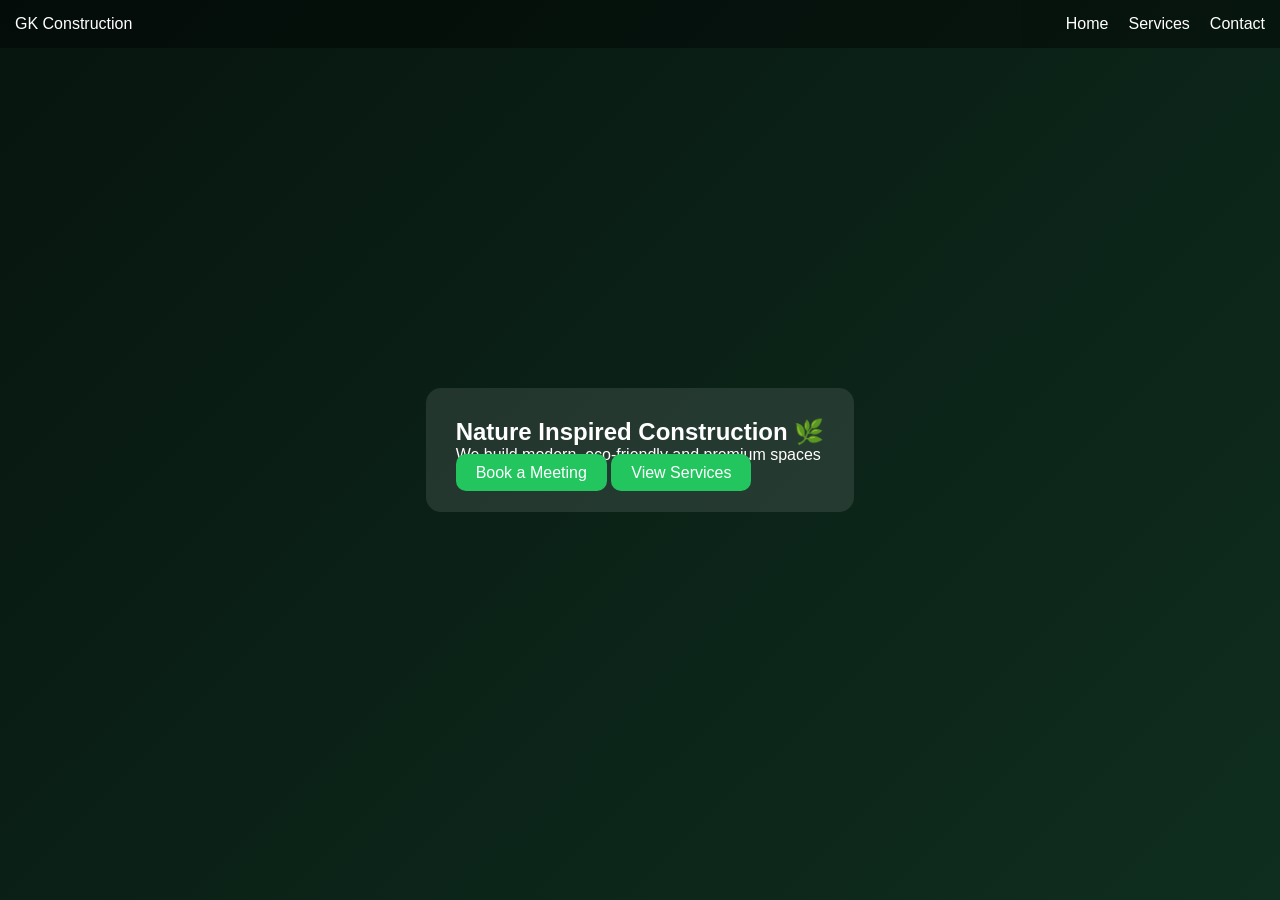
<file: index.html>
<!DOCTYPE html>
<html lang="en">
<head>
<meta charset="UTF-8">
<meta name="viewport" content="width=device-width, initial-scale=1.0">
<title>GK Construction</title>
<link rel="stylesheet" href="style.css">
</head>
<body>

<header>
<nav>
<div class="logo">GK Construction</div>
<div class="hamburger" onclick="toggleMenu()">☰</div>
<div class="menu" id="menu">
<a href="index.html">Home</a>
<a href="services.html">Services</a>
<a href="contact.html">Contact</a>
</div>
</nav>
</header>

<section class="hero">
<div class="glass hero-content">
<h1>Nature Inspired Construction 🌿</h1>
<p>We build modern, eco-friendly and premium spaces</p>
<a href="contact.html" class="btn">Book a Meeting</a>
<a href="services.html" class="btn">View Services</a>
</div>
</section>

<script src="script.js"></script>
</body>
</html>
</file>
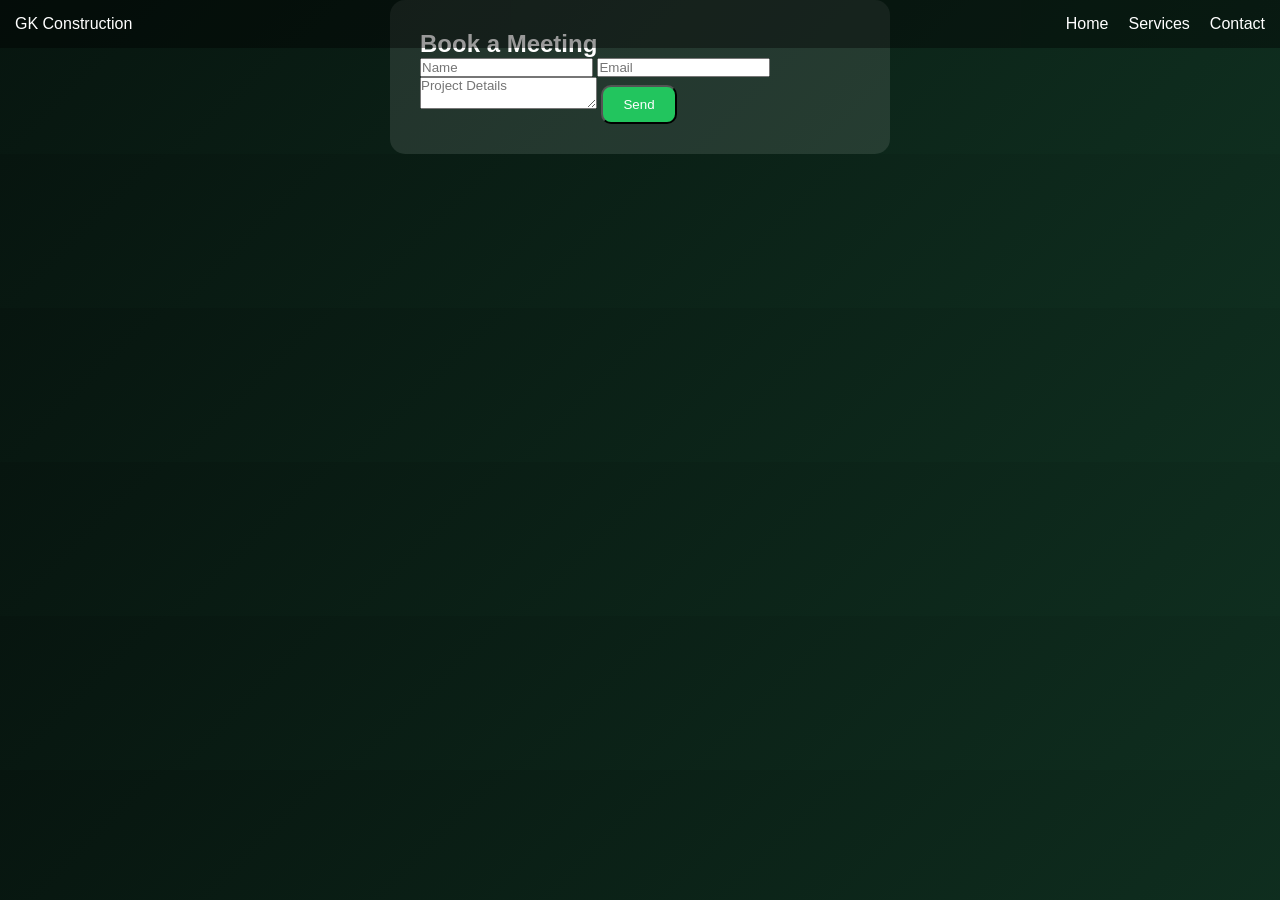
<file: contact.html>
<!DOCTYPE html>
<html lang="en">
<head>
<meta charset="UTF-8">
<meta name="viewport" content="width=device-width, initial-scale=1.0">
<title>Contact</title>
<link rel="stylesheet" href="style.css">
</head>
<body>

<header>
<nav>
<div class="logo">GK Construction</div>
<div class="hamburger" onclick="toggleMenu()">☰</div>
<div class="menu" id="menu">
<a href="index.html">Home</a>
<a href="services.html">Services</a>
<a href="contact.html">Contact</a>
</div>
</nav>
</header>

<section>
<div class="glass" style="max-width:500px;margin:auto;padding:30px">
<h2>Book a Meeting</h2>
<form action="https://formspree.io/f/mlgoabgn" method="POST">
<input type="text" name="name" placeholder="Name" required>
<input type="email" name="email" placeholder="Email" required>
<textarea name="message" placeholder="Project Details" required></textarea>
<button class="btn">Send</button>
</form>
</div>
</section>

<script src="script.js"></script>
</body>
</html>
</file>
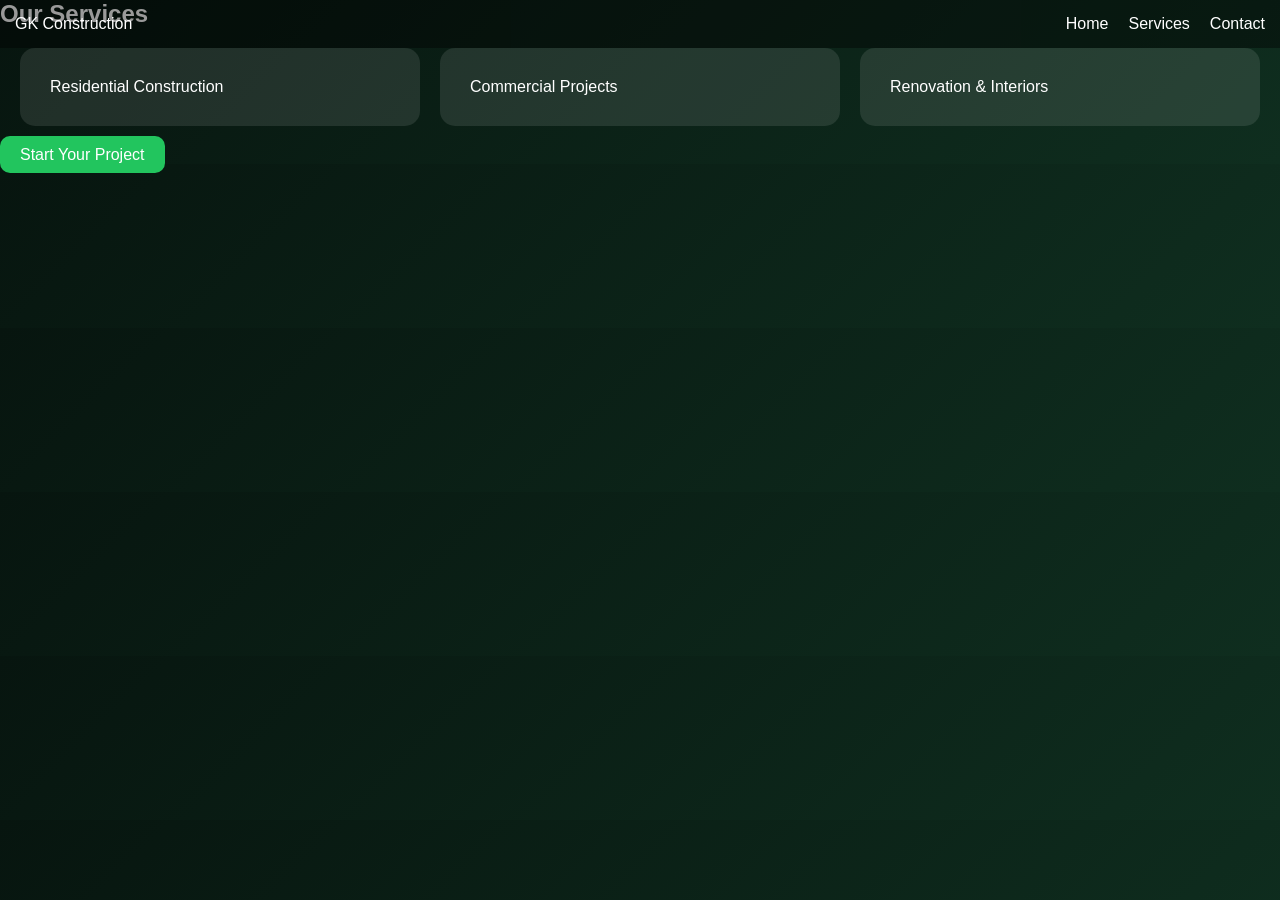
<file: services.html>
<!DOCTYPE html>
<html lang="en">
<head>
<meta charset="UTF-8">
<meta name="viewport" content="width=device-width, initial-scale=1.0">
<title>Services</title>
<link rel="stylesheet" href="style.css">
</head>
<body>

<header>
<nav>
<div class="logo">GK Construction</div>
<div class="hamburger" onclick="toggleMenu()">☰</div>
<div class="menu" id="menu">
<a href="index.html">Home</a>
<a href="services.html">Services</a>
<a href="contact.html">Contact</a>
</div>
</nav>
</header>

<section>
<h2>Our Services</h2>
<div class="grid">
<div class="glass card"><p>Residential Construction</p></div>
<div class="glass card"><p>Commercial Projects</p></div>
<div class="glass card"><p>Renovation & Interiors</p></div>
</div>
<a href="contact.html" class="btn">Start Your Project</a>
</section>

<script src="script.js"></script>
</body>
</html>
</file>
<file: style.css>
*{margin:0;padding:0;box-sizing:border-box;font-family:Arial}
body{background:linear-gradient(135deg,#07150f,#0f2e1f);color:white}
header{position:fixed;width:100%;background:rgba(0,0,0,0.4)}
nav{display:flex;justify-content:space-between;padding:15px}
.menu{display:flex;gap:20px}
.menu a{color:white;text-decoration:none}
.hamburger{display:none;cursor:pointer}
.hero{height:100vh;background:url('https://images.unsplash.com/photo-1503387762-592deb58ef4e?auto=format&fit=crop&w=1400&q=70') center/cover;display:flex;align-items:center;justify-content:center}
.glass{background:rgba(255,255,255,0.1);padding:30px;border-radius:15px}
.btn{background:#22c55e;padding:10px 20px;border-radius:10px;color:white;text-decoration:none}
.grid{display:grid;grid-template-columns:repeat(auto-fit,minmax(250px,1fr));gap:20px;padding:20px}
@media(max-width:768px){
.menu{display:none;flex-direction:column;background:#07150f;position:absolute;top:60px;right:0;width:100%}
.menu.show{display:flex}
.hamburger{display:block}
}
</file>
